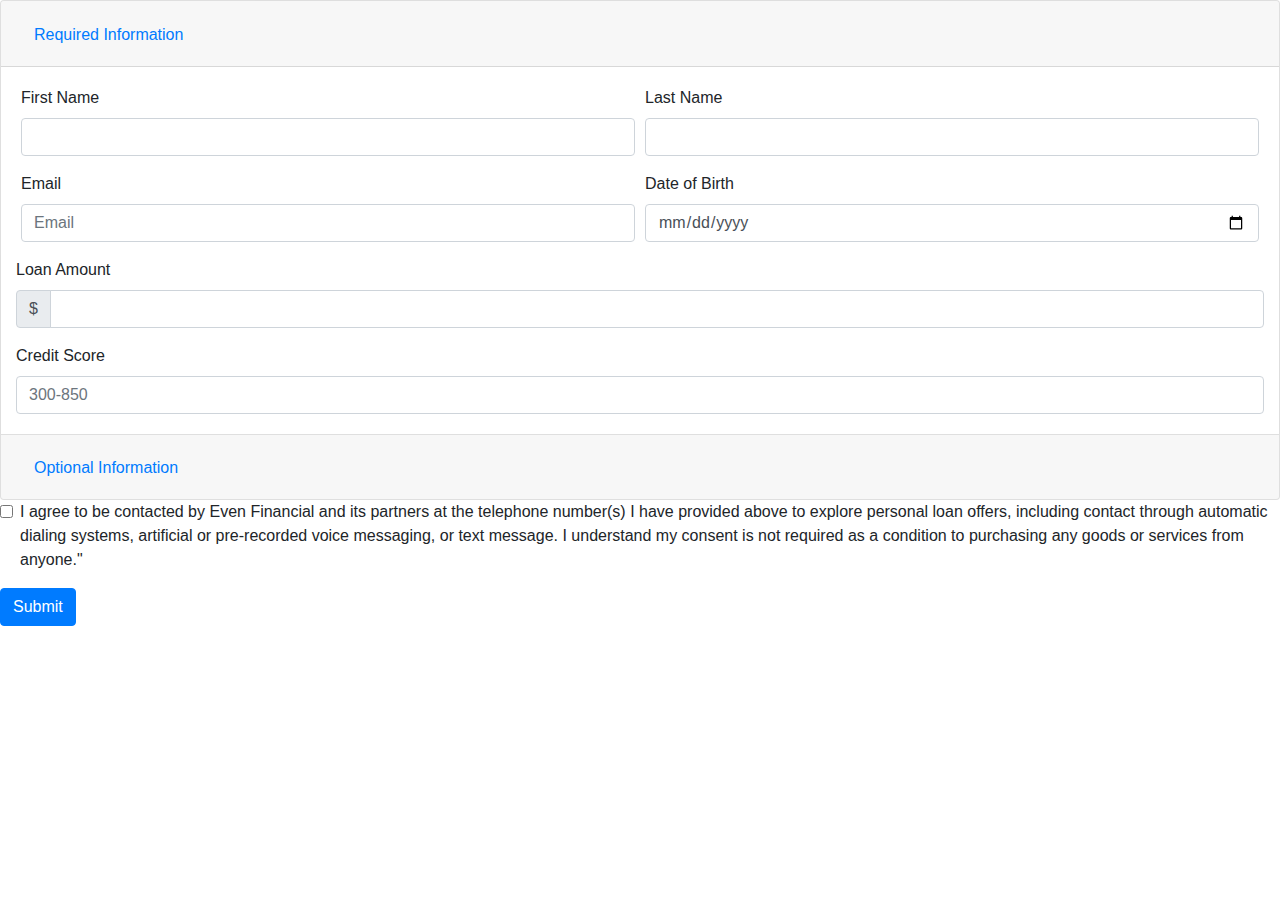
<file: even/index.html>
<!DOCTYPE html>
<html>
  <head>
    <meta charset="UTF-8">
    <title>Even</title>
    <script src="https://code.jquery.com/jquery-3.3.1.min.js"></script>
    <script src="https://cdnjs.cloudflare.com/ajax/libs/popper.js/1.14.7/umd/popper.min.js" integrity="sha384-UO2eT0CpHqdSJQ6hJty5KVphtPhzWj9WO1clHTMGa3JDZwrnQq4sF86dIHNDz0W1" crossorigin="anonymous"></script>
    <script src="https://stackpath.bootstrapcdn.com/bootstrap/4.3.1/js/bootstrap.min.js" integrity="sha384-JjSmVgyd0p3pXB1rRibZUAYoIIy6OrQ6VrjIEaFf/nJGzIxFDsf4x0xIM+B07jRM" crossorigin="anonymous"></script>
    <link rel="stylesheet" href="https://stackpath.bootstrapcdn.com/bootstrap/4.3.1/css/bootstrap.min.css" integrity="sha384-ggOyR0iXCbMQv3Xipma34MD+dH/1fQ784/j6cY/iJTQUOhcWr7x9JvoRxT2MZw1T" crossorigin="anonymous">
    <script src="js/index.js"></script>

</head>
  <body>
    <div class="alert alert-danger" id="error" role="alert">
        Please fill all required information!
    </div>
    <div class="accordion" id="accordionExample">
        <div class="card">
          <div class="card-header" id="headingOne">
            <h2 class="mb-0">
              <button class="btn btn-link" type="button" data-toggle="collapse" data-target="#collapseOne" aria-expanded="true" aria-controls="collapseOne">
                Required Information
              </button>
            </h2>
          </div>
      
          <div id="collapseOne" class="collapse show" aria-labelledby="headingOne" data-parent="#accordionExample">
            <div class="card-body">
                <form>
                    <div class="form-row">
                        <div class="form-group col-md-6">
                            <label for="firstName">First Name</label>
                            <input type="text" class="form-control" id="inputFirstName">
                        </div>
                        <div class="form-group col-md-6">
                            <label for="lastName">Last Name</label>
                            <input type="text" class="form-control" id="inputLastName">
                        </div>
                    </div>
                    <div class="form-row">
                      <div class="form-group col-md-6">
                        <label for="inputEmail4">Email</label>
                        <input type="email" class="form-control" id="inputEmail" placeholder="Email">
                      </div>
                      <div class="form-group col-md-6">
                            <label for="inputPassword4">Date of Birth</label>
                            <input type="date" id="dateOfBirth" class="form-control" aria-label="Date of Birth" aria-describedby="basic-addon1">
                          </div>
                    </div>
                    <div class="form-row">
                            <label for="inputLoanAmount">Loan Amount</label>
                            <div class="input-group mb-3">
                                <div class="input-group-prepend">
                                        <span class="input-group-text">$</span>
                                    </div>
                                <input type="number" class="form-control" id="inputLoanAmount">
                            </div>
                    </div>
                    <div class="form-row">
                        <label for="inputCreditScore">Credit Score</label>
                        <input type="number" class="form-control" id="inputCreditScore" placeholder="300-850" min=300 max=850>
                    </div>
                  </form>
                </div>
          </div>
        </div>
        <div class="card">
          <div class="card-header" id="headingTwo">
            <h2 class="mb-0">
              <button class="btn btn-link collapsed" type="button" data-toggle="collapse" data-target="#collapseTwo" aria-expanded="false" aria-controls="collapseTwo">
                Optional Information
              </button>
            </h2>
          </div>
          <div id="collapseTwo" class="collapse" aria-labelledby="headingTwo" data-parent="#accordionExample">
            <div class="card-body">
                <form>
                    <div class="form-group">
                        <label for="inputAddress">Address</label>
                        <input type="text" class="form-control" id="inputAddress" placeholder="1234 Main St">
                        </div>
                        <div class="form-group">
                        <label for="inputAddress2">Address 2</label>
                        <input type="text" class="form-control" id="inputAddress2" placeholder="Apartment, studio, or floor">
                        </div>
                        <div class="form-row">
                        <div class="form-group col-md-6">
                            <label for="inputCity">City</label>
                            <input type="text" class="form-control" id="inputCity">
                        </div>
                        <div class="form-group col-md-4">
                            <label for="inputState">State</label>
                            <input type="text" class="form-control" id="inputState">
                        </div>
                        <div class="form-group col-md-2">
                            <label for="inputZip">Zip</label>
                            <input type="text" class="form-control" id="inputZip">
                        </div>
                    </div>
                    <div class="form-row">
                        <div class="form-group col-md-6">
                            <label for="inputEducationLevel">Education Level</label>
                            <select class="custom-select" id="inputEducationLevel">
                                    <option selected>Choose...</option>
                                    <option value="associate">Associate</option>
                                    <option value="bachelors">Bachelors</option>
                                    <option value="high_school">High School</option>
                                    <option value="masters">Masters</option>
                                    <option value="other">Other</option>
                            </select>
                        </div>
                        <div class="form-group col-md-6">
                            <label for="inputSSN">SSN</label>
                            <input type="text" id="inputSSN" class="form-control">
                        </div>
                    </div>
                    <div class="form-group">
                        <label for="inputEmploymentStatus">Employment Status: </label> 
                        <select class="custom-select" id="inputEmploymentStatus">
                                <option selected>Choose...</option>
                                <option value="employed">Employed</option>
                                <option value="military">Military</option>
                                <option value="not_employed">Not Employed</option>
                                <option value="self_employed">Self Employed</option>
                                <option value="retired">Retired</option>
                                <option value="other">Other</option>
                        </select>
                    </div>
                            
                    <div class="form-group">
                            <label for="inputAnnualIncome">Annual Income</label>
                            <div class="input-group mb-3">
                                <div class="input-group-prepend">
                                        <span class="input-group-text">$</span>
                                    </div>
                                <input type="number" class="form-control" id="inputAnnualIncome">
                            </div>
                    </div>
                </form>
            </div>
          </div>
        </div>
      </div>
      <div class="form-group form-check">
            <input type="checkbox" class="form-check-input" id="consentCheck">
            <label class="form-check-label" for="consentCheck">I agree to be contacted by Even Financial and its partners at the telephone number(s) I have provided above to explore personal loan offers, including contact through automatic dialing systems, artificial or pre-recorded voice messaging, or text message. I understand my consent is not required as a condition to purchasing any goods or services from anyone."</label>
          </div>
          <button type="submit" class="btn btn-primary" id="btnSubmit">Submit</button>
  </body>
</html>
</file>
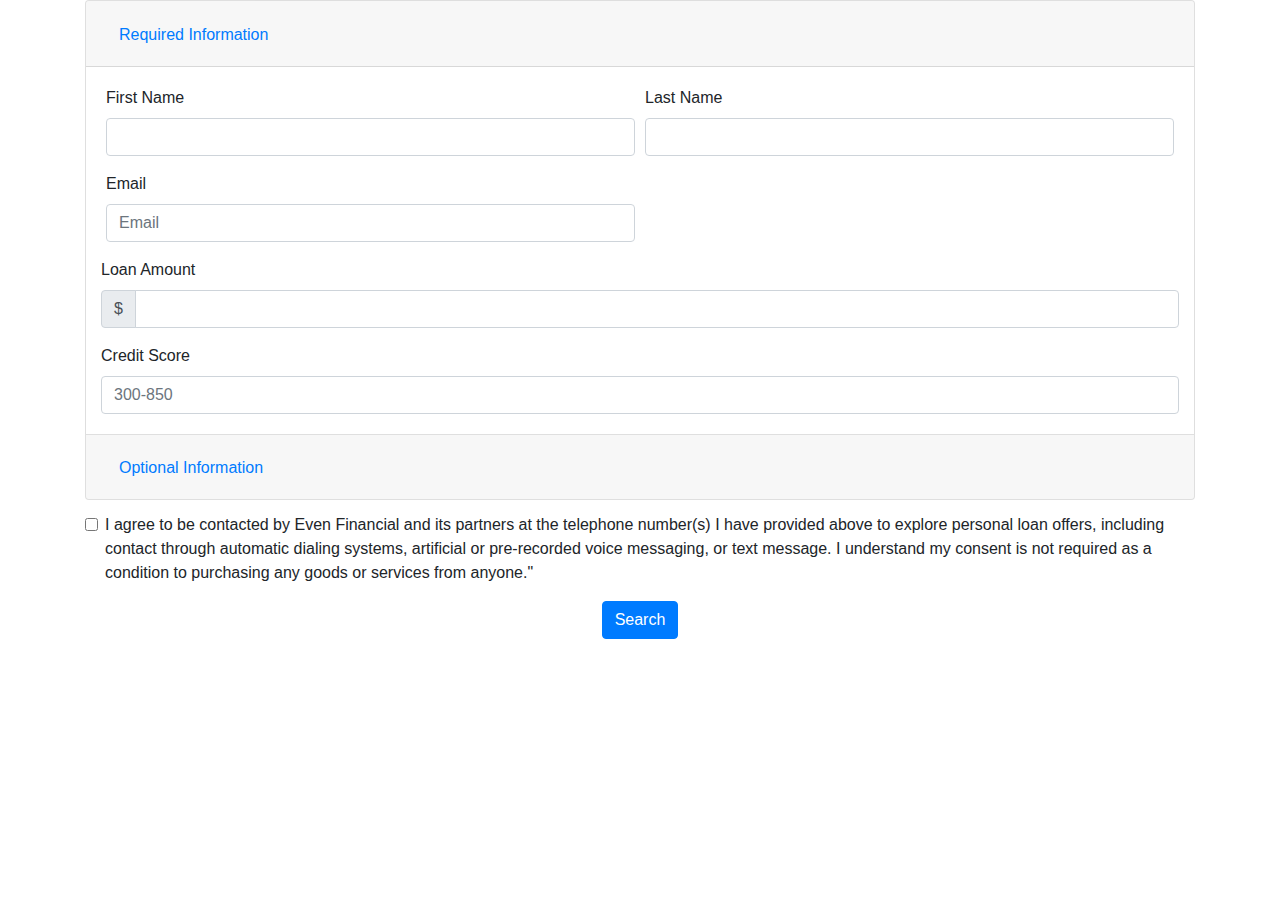
<file: pages/index.html>
<!DOCTYPE html>
<html>

<head>
  <meta charset="UTF-8">
  <title>Even</title>
  <script src="../scripts/jquery.js"></script>
  <script src="../scripts/popper.min.js"></script>
  <script src="../scripts/bootstrap.min.js"></script>
  <link rel="stylesheet" href="../styles/bootstrap.min.css"/>
  <link rel="shortcut icon" href="../styles/favicon.png"/>
  <script src="../scripts/index.js"></script>

</head>

<body>
  <div class="container">
    <div id="loanForm">
      <div class="alert alert-danger" id="error" role="alert">
        Please fill all required information!
      </div>
      <div class="accordion" id="accordionExample">
        <div class="card">
          <div class="card-header" id="headingOne">
            <h2 class="mb-0">
              <button class="btn btn-link" type="button" data-toggle="collapse" data-target="#collapseOne"
                aria-expanded="true" aria-controls="collapseOne">
                Required Information
              </button>
            </h2>
          </div>

          <div id="collapseOne" class="collapse show" aria-labelledby="headingOne" data-parent="#accordionExample">
            <div class="card-body">
              <form>
                <div class="form-row">
                  <div class="form-group col-md-6">
                    <label for="firstName">First Name</label>
                    <input type="text" class="form-control" id="inputFirstName">
                  </div>
                  <div class="form-group col-md-6">
                    <label for="lastName">Last Name</label>
                    <input type="text" class="form-control" id="inputLastName">
                  </div>
                </div>
                <div class="form-row">
                  <div class="form-group col-md-6">
                    <label for="inputEmail4">Email</label>
                    <input type="email" class="form-control" id="inputEmail" placeholder="Email">
                  </div>
                </div>
                <div class="form-row">
                  <label for="inputLoanAmount">Loan Amount</label>
                  <div class="input-group mb-3">
                    <div class="input-group-prepend">
                      <span class="input-group-text">$</span>
                    </div>
                    <input type="number" class="form-control" id="inputLoanAmount">
                  </div>
                </div>
                <div class="form-row">
                  <label for="inputCreditScore">Credit Score</label>
                  <input type="number" class="form-control" id="inputCreditScore" placeholder="300-850" min=300 max=850>
                </div>
              </form>
            </div>
          </div>
        </div>
        <div class="card">
          <div class="card-header" id="headingTwo">
            <h2 class="mb-0">
              <button class="btn btn-link collapsed" type="button" data-toggle="collapse" data-target="#collapseTwo"
                aria-expanded="false" aria-controls="collapseTwo">
                Optional Information
              </button>
            </h2>
          </div>
          <div id="collapseTwo" class="collapse" aria-labelledby="headingTwo" data-parent="#accordionExample">
            <div class="card-body">
              <form>
                <div class="form-group">
                  <label for="inputAddress">Address</label>
                  <input type="text" class="form-control" id="inputAddress" placeholder="1234 Main St">
                </div>
                <div class="form-group">
                  <label for="inputAddress2">Address 2</label>
                  <input type="text" class="form-control" id="inputAddress2" placeholder="Apartment, studio, or floor">
                </div>
                <div class="form-row">
                  <div class="form-group col-md-6">
                    <label for="inputCity">City</label>
                    <input type="text" class="form-control" id="inputCity">
                  </div>
                  <div class="form-group col-md-4">
                    <label for="inputState">State</label>
                    <input type="text" class="form-control" id="inputState">
                  </div>
                  <div class="form-group col-md-2">
                    <label for="inputZip">Zip</label>
                    <input type="text" class="form-control" id="inputZip">
                  </div>
                </div>
                <div class="form-row">
                  <div class="form-group col-md-6">
                    <label for="inputEducationLevel">Education Level</label>
                    <select class="custom-select" id="inputEducationLevel">
                      <option selected>Choose...</option>
                      <option value="associate">Associate</option>
                      <option value="bachelors">Bachelors</option>
                      <option value="high_school">High School</option>
                      <option value="masters">Masters</option>
                      <option value="other">Other</option>
                    </select>
                  </div>
                  <div class="form-group col-md-6">
                    <label for="inputSSN">SSN</label>
                    <input type="text" id="inputSSN" class="form-control">
                  </div>
                </div>
                <div class="form-group">
                  <label for="inputEmploymentStatus">Employment Status: </label>
                  <select class="custom-select" id="inputEmploymentStatus">
                    <option selected>Choose...</option>
                    <option value="employed">Employed</option>
                    <option value="military">Military</option>
                    <option value="not_employed">Not Employed</option>
                    <option value="self_employed">Self Employed</option>
                    <option value="retired">Retired</option>
                    <option value="other">Other</option>
                  </select>
                </div>

                <div class="form-group">
                  <label for="inputAnnualIncome">Annual Income</label>
                  <div class="input-group mb-3">
                    <div class="input-group-prepend">
                      <span class="input-group-text">$</span>
                    </div>
                    <input type="number" class="form-control" id="inputAnnualIncome">
                  </div>
                </div>
              </form>
            </div>
          </div>
        </div>
      </div>
      <div class="form-group form-check" style="margin-top: 10pt">
        <input type="checkbox" class="form-check-input" id="consentCheck">
        <label class="form-check-label" for="consentCheck">I agree to be contacted by Even Financial and its partners at
          the telephone number(s) I have provided above to explore personal loan offers, including contact through
          automatic dialing systems, artificial or pre-recorded voice messaging, or text message. I understand my
          consent is not required as a condition to purchasing any goods or services from anyone."</label>
      </div>
      <div class="d-flex justify-content-center"><button type="submit" class="btn btn-primary"
          id="btnSubmit">Search</button></div>
    </div>
    <div id="result">
      <small id="disclaimer">Disclaimer: This is an estimate. Actual rates may vary.</small>

      <div id="loanResults" class="list-group"></div>
      <div style="margin: 10pt" class="d-flex justify-content-center"><button type="submit" class="btn btn-primary"
          id="btnBack">Back</button></div>
    </div>
  </div>
</body>

</html>
</file>
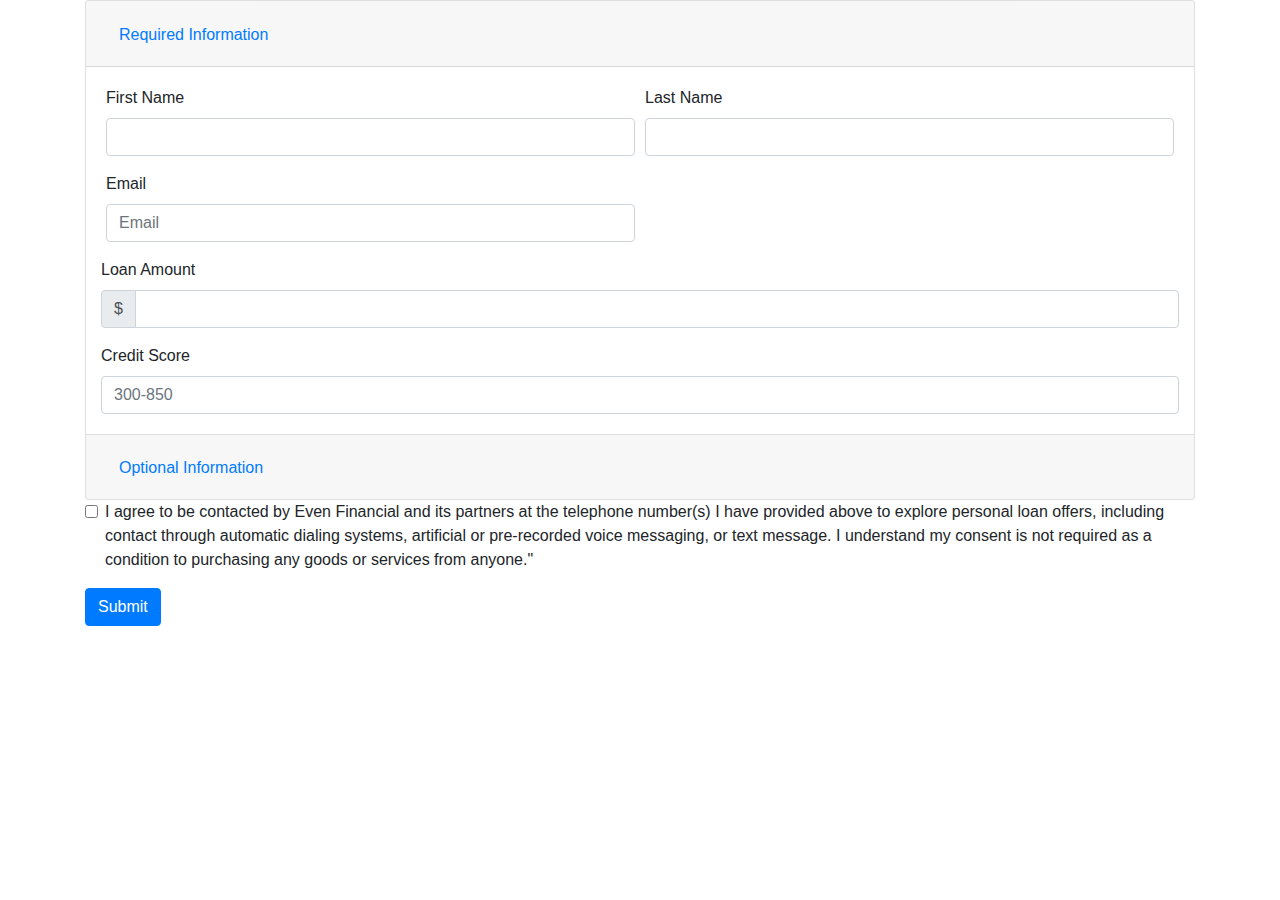
<file: even/defhacks/public/index.html>
<!DOCTYPE html>
<html>
  <head>
    <meta charset="UTF-8">
    <title>Even</title>
    <script src="https://code.jquery.com/jquery-3.3.1.min.js"></script>
    <script src="https://cdnjs.cloudflare.com/ajax/libs/popper.js/1.14.7/umd/popper.min.js" integrity="sha384-UO2eT0CpHqdSJQ6hJty5KVphtPhzWj9WO1clHTMGa3JDZwrnQq4sF86dIHNDz0W1" crossorigin="anonymous"></script>
    <script src="https://stackpath.bootstrapcdn.com/bootstrap/4.3.1/js/bootstrap.min.js" integrity="sha384-JjSmVgyd0p3pXB1rRibZUAYoIIy6OrQ6VrjIEaFf/nJGzIxFDsf4x0xIM+B07jRM" crossorigin="anonymous"></script>
    <link rel="stylesheet" href="https://stackpath.bootstrapcdn.com/bootstrap/4.3.1/css/bootstrap.min.css" integrity="sha384-ggOyR0iXCbMQv3Xipma34MD+dH/1fQ784/j6cY/iJTQUOhcWr7x9JvoRxT2MZw1T" crossorigin="anonymous">
    <script src="js/index.js"></script>

</head>
  <body>
    <div class="container" >
      <div id="loanForm">
      <div class="alert alert-danger" id="error" role="alert">
          Please fill all required information!
      </div>
      <div class="accordion" id="accordionExample">
          <div class="card">
            <div class="card-header" id="headingOne">
              <h2 class="mb-0">
                <button class="btn btn-link" type="button" data-toggle="collapse" data-target="#collapseOne" aria-expanded="true" aria-controls="collapseOne">
                  Required Information
                </button>
              </h2>
            </div>
        
            <div id="collapseOne" class="collapse show" aria-labelledby="headingOne" data-parent="#accordionExample">
              <div class="card-body">
                  <form>
                      <div class="form-row">
                          <div class="form-group col-md-6">
                              <label for="firstName">First Name</label>
                              <input type="text" class="form-control" id="inputFirstName">
                          </div>
                          <div class="form-group col-md-6">
                              <label for="lastName">Last Name</label>
                              <input type="text" class="form-control" id="inputLastName">
                          </div>
                      </div>
                      <div class="form-row">
                        <div class="form-group col-md-6">
                          <label for="inputEmail4">Email</label>
                          <input type="email" class="form-control" id="inputEmail" placeholder="Email">
                        </div>
                      </div>
                      <div class="form-row">
                              <label for="inputLoanAmount">Loan Amount</label>
                              <div class="input-group mb-3">
                                  <div class="input-group-prepend">
                                          <span class="input-group-text">$</span>
                                      </div>
                                  <input type="number" class="form-control" id="inputLoanAmount">
                              </div>
                      </div>
                      <div class="form-row">
                          <label for="inputCreditScore">Credit Score</label>
                          <input type="number" class="form-control" id="inputCreditScore" placeholder="300-850" min=300 max=850>
                      </div>
                    </form>
                  </div>
            </div>
          </div>
          <div class="card">
            <div class="card-header" id="headingTwo">
              <h2 class="mb-0">
                <button class="btn btn-link collapsed" type="button" data-toggle="collapse" data-target="#collapseTwo" aria-expanded="false" aria-controls="collapseTwo">
                  Optional Information
                </button>
              </h2>
            </div>
            <div id="collapseTwo" class="collapse" aria-labelledby="headingTwo" data-parent="#accordionExample">
              <div class="card-body">
                  <form>
                      <div class="form-group">
                          <label for="inputAddress">Address</label>
                          <input type="text" class="form-control" id="inputAddress" placeholder="1234 Main St">
                          </div>
                          <div class="form-group">
                          <label for="inputAddress2">Address 2</label>
                          <input type="text" class="form-control" id="inputAddress2" placeholder="Apartment, studio, or floor">
                          </div>
                          <div class="form-row">
                          <div class="form-group col-md-6">
                              <label for="inputCity">City</label>
                              <input type="text" class="form-control" id="inputCity">
                          </div>
                          <div class="form-group col-md-4">
                              <label for="inputState">State</label>
                              <input type="text" class="form-control" id="inputState">
                          </div>
                          <div class="form-group col-md-2">
                              <label for="inputZip">Zip</label>
                              <input type="text" class="form-control" id="inputZip">
                          </div>
                      </div>
                      <div class="form-row">
                          <div class="form-group col-md-6">
                              <label for="inputEducationLevel">Education Level</label>
                              <select class="custom-select" id="inputEducationLevel">
                                      <option selected>Choose...</option>
                                      <option value="associate">Associate</option>
                                      <option value="bachelors">Bachelors</option>
                                      <option value="high_school">High School</option>
                                      <option value="masters">Masters</option>
                                      <option value="other">Other</option>
                              </select>
                          </div>
                          <div class="form-group col-md-6">
                              <label for="inputSSN">SSN</label>
                              <input type="text" id="inputSSN" class="form-control">
                          </div>
                      </div>
                      <div class="form-group">
                          <label for="inputEmploymentStatus">Employment Status: </label> 
                          <select class="custom-select" id="inputEmploymentStatus">
                                  <option selected>Choose...</option>
                                  <option value="employed">Employed</option>
                                  <option value="military">Military</option>
                                  <option value="not_employed">Not Employed</option>
                                  <option value="self_employed">Self Employed</option>
                                  <option value="retired">Retired</option>
                                  <option value="other">Other</option>
                          </select>
                      </div>
                              
                      <div class="form-group">
                              <label for="inputAnnualIncome">Annual Income</label>
                              <div class="input-group mb-3">
                                  <div class="input-group-prepend">
                                          <span class="input-group-text">$</span>
                                      </div>
                                  <input type="number" class="form-control" id="inputAnnualIncome">
                              </div>
                      </div>
                  </form>
              </div>
            </div>
          </div>
        </div>
        <div class="form-group form-check">
              <input type="checkbox" class="form-check-input" id="consentCheck">
              <label class="form-check-label" for="consentCheck">I agree to be contacted by Even Financial and its partners at the telephone number(s) I have provided above to explore personal loan offers, including contact through automatic dialing systems, artificial or pre-recorded voice messaging, or text message. I understand my consent is not required as a condition to purchasing any goods or services from anyone."</label>
            </div>
            <button type="submit" class="btn btn-primary" id="btnSubmit">Submit</button>
          </div>
        <div id="result">
            <div class="list-group">
                <a href="#" class="list-group-item list-group-item-action active">
                  <div class="d-flex w-100 justify-content-between">
                    <h5 class="mb-1">List group item heading</h5>
                    <h5>3 days ago</h5>
                  </div>
                  <p class="mb-1">Donec id elit non mi porta gravida at eget metus. Maecenas sed diam eget risus varius blandit.</p>
                  <small>Donec id elit non mi porta.</small>
                </a>
                <a href="#" class="list-group-item list-group-item-action">
                  <div class="d-flex w-100 justify-content-between">
                    <h5 class="mb-1">List group item heading</h5>
                    <small class="text-muted">3 days ago</small>
                  </div>
                  <p class="mb-1">Donec id elit non mi porta gravida at eget metus. Maecenas sed diam eget risus varius blandit.</p>
                  <small class="text-muted">Donec id elit non mi porta.</small>
                </a>
                <a href="#" class="list-group-item list-group-item-action">
                  <div class="d-flex w-100 justify-content-between">
                    <h5 class="mb-1">List group item heading</h5>
                    <small class="text-muted">3 days ago</small>
                  </div>
                  <p class="mb-1">Donec id elit non mi porta gravida at eget metus. Maecenas sed diam eget risus varius blandit.</p>
                  <small class="text-muted">Donec id elit non mi porta.</small>
                </a>
              </div>
        </div>
        </div>
  </body>
</html>
</file>
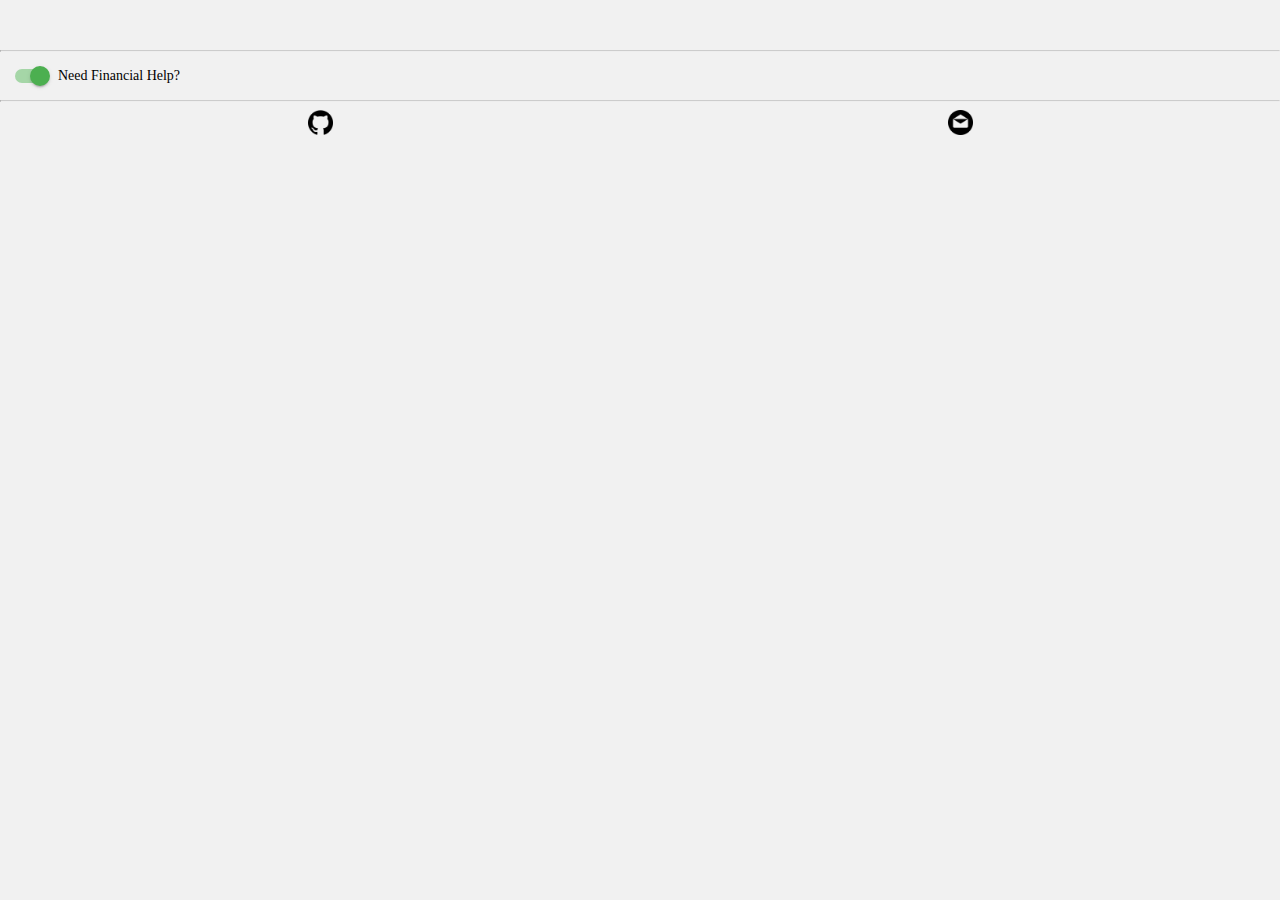
<file: pages/popup.html>
<!DOCTYPE html>
<html>
    <head>
        <meta charset="utf-8" />
        <link rel="stylesheet" type="text/css" href="../styles/popup.css">
        <script src="../scripts/popup.js"></script>
        <title>EVEN Financial Aid</title>
    </head>
    <body>
        <div class="logo-wrapper">
            <a class="even" href="https://evenfinancial.com"></a>
        </div>

        <hr>

        <form class="setting">
            <input type="checkbox" id="switch" name="switch" class="switch-input" checked>
            <label for="switch" class="switch-label">
                <span data-message="switch">Need Financial Help?</span>
            </label>
        </form>

        <hr>
        <div class="information-wrapper">
            <a class="github" href="https://github.com/leontaolong/tgsb"></a>
            <a class="mail" href="mailto:johnny.xcy1997@gmail.com"></a>
        </div>
    </body>
</html>
</file>
<file: styles/popup.css>
* {
    margin: 0;
    padding: 0;
    -webkit-font-smoothing: antialiased;
    -moz-osx-font-smoothing: grayscale;
    box-sizing: border-box;
}

body {
    min-width: 280px;
    min-height: 150px;
    padding: 0;
    margin: 0;
    background: #f1f1f1;
}

.logo-wrapper{
    display:flex;
    justify-content: center;
    align-items: center;
    height: 50px;
}

a.even {
    width: 100px;
    height: 32px;
    background-image: url("https://evenfinancial.com/wp-content/themes/even-financial/img/even-logo.png");
    background-size: 100% 100%;
    display: block;
    background-repeat: no-repeat;
}

h1 {
    font-size: 28px;
    font-weight: 300;
    overflow-wrap: break-word;
}

hr {
    border-top: 1px solid #ccc;
}

.setting {
    transition: background-color 150ms cubic-bezier(0.4, 0, 0.2, 1) 0ms;
}

.setting:hover {
    background-color: rgba(0, 0, 0, 0.08);
}

.switch-input {
    display: none;
}

.switch-label {
    font-size: 14px;
    position: relative;
    display: block;
    min-width: 112px;
    cursor: pointer;
    font-weight: 500;
    text-align: left;
    padding: 16px 0 16px 44px;
    margin-left: 14px;
    user-select: none;
}

.switch-label:before,
.switch-label:after {
    content: "";
    position: absolute;
    margin: 0;
    outline: 0;
    top: 50%;
    -ms-transform: translate(0, -50%);
    -webkit-transform: translate(0, -50%);
    transform: translate(0, -50%);
    -webkit-transition: all 0.3s ease;
    transition: all 0.3s ease;
}

.switch-label:before {
    left: 1px;
    width: 34px;
    height: 14px;
    background-color: #9E9E9E;
    border-radius: 8px;
}

.switch-label:after {
    left: 0;
    width: 20px;
    height: 20px;
    background-color: #FAFAFA;
    border-radius: 50%;
    box-shadow: 0 3px 1px -2px rgba(0, 0, 0, 0.14), 0 2px 2px 0 rgba(0, 0, 0, 0.098), 0 1px 5px 0 rgba(0, 0, 0, 0.084);
}

.switch-label .toggle--on {
    display: none;
}

.switch-label .toggle--off {
    display: inline-block;
}

.switch-input:checked+.switch-label:before {
    background-color: #A5D6A7;
}

.switch-input:checked+.switch-label:after {
    background-color: #4CAF50;
    -ms-transform: translate(80%, -50%);
    -webkit-transform: translate(80%, -50%);
    transform: translate(80%, -50%);
}

.switch-input:checked+.switch-label .toggle--on {
    display: inline-block;
}

.switch-input:checked+.switch-label .toggle--off {
    display: none;
}

.information-wrapper{
    display:flex;
    justify-content: space-around;
    align-items: center;
    height: 40px;
}

.github {
    height: 25px;
    width: 25px;
    background-image: url("../styles/github_icon.png");
    background-size: 100% 100%;
    display: block;
    background-repeat: no-repeat;
}

.mail {
    height: 25px;
    width: 25px;
    background-image: url("../styles/email_icon.png");
    background-size: 100% 100%;
    display: block;
    background-repeat: no-repeat;
}
</file>
